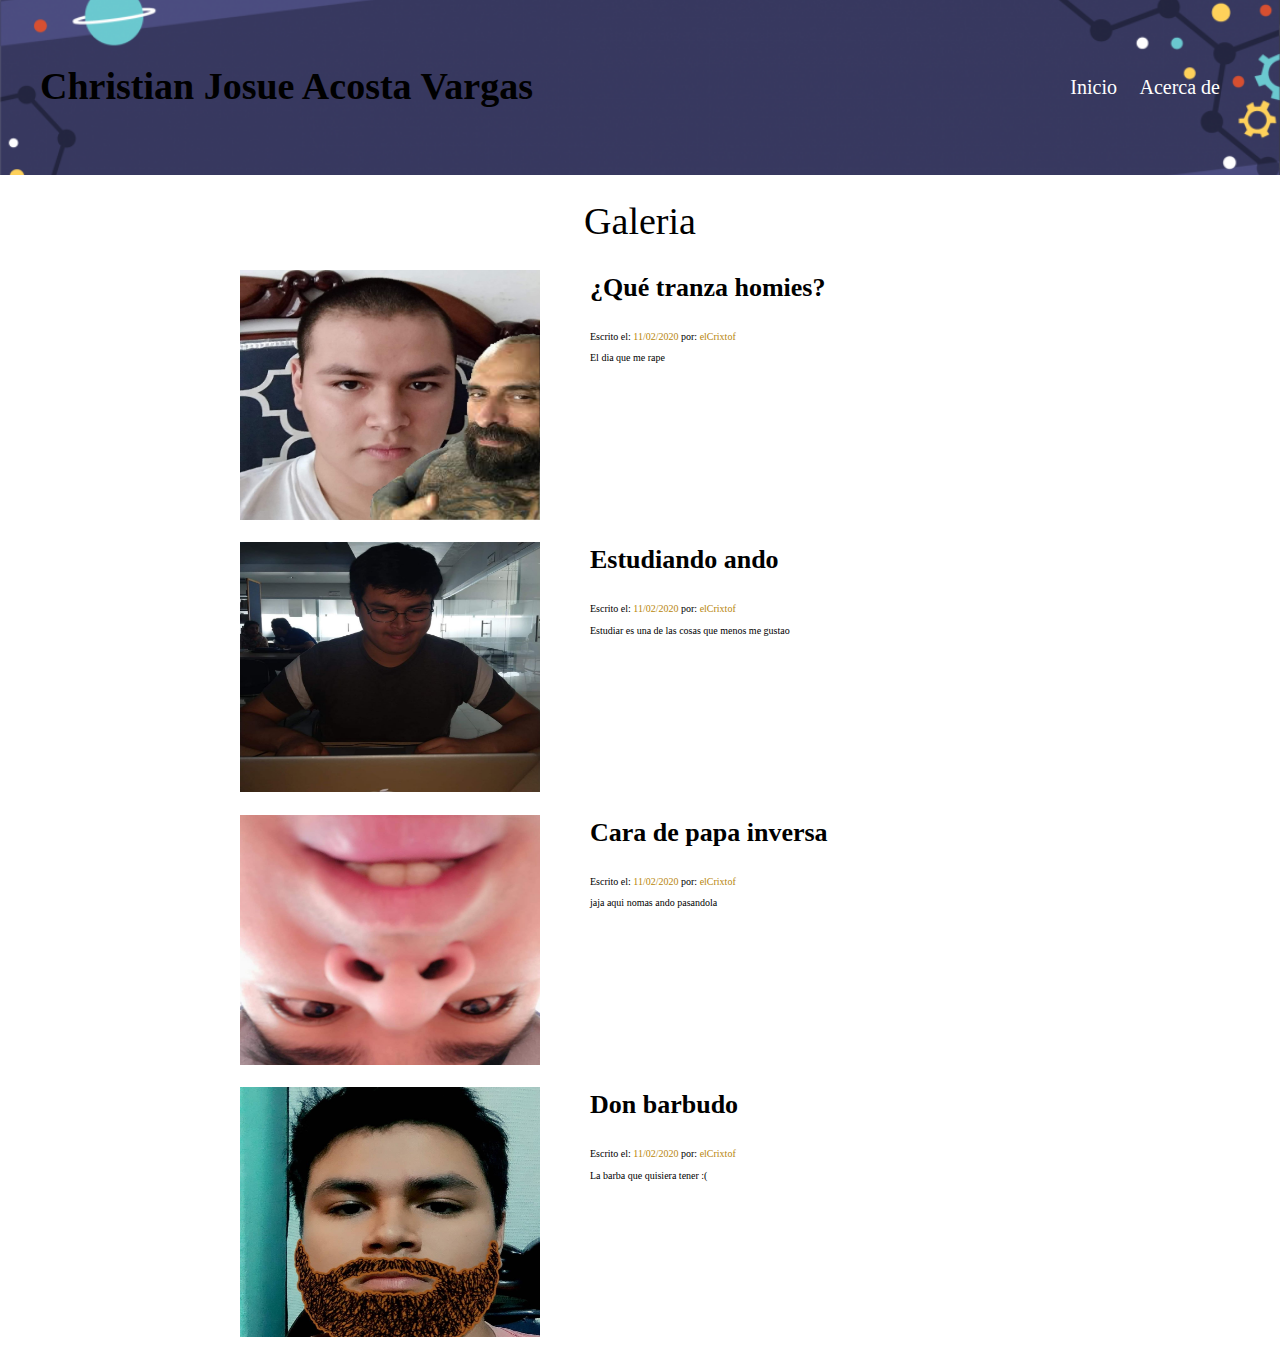
<file: index.html>
<!DOCTYPE html>
<html lang="en">

<head>
    <meta charset="UTF-8">
    <meta name="viewport" content="width=device-width, initial-scale=1.0">
    <link href="https://fonts.googleapis.com/css?family=Lato&display=swap" rel="stylesheet">
    <link rel="stylesheet" href="css/normalize.css">
    <link rel="stylesheet" href="css/style.css">
    <title>Document</title>
</head>

<body>

    <header class="site-header inicio">
        <div class="contenedor contenido-header">
            <div class="barra">
                <h1>Christian Josue Acosta Vargas</h1>
                <nav class="navegacion">
                    <a href="index.html">Inicio</a>
                    <a href="acerca.html">Acerca de</a>
                </nav>
            </div>
        </div>
    </header>

    <main class="contenedor seccion contenido-centrado">
        <h1 class="fw-300 centrar-texto">Galeria</h1>


        <article class="entrada-blog">
            <div class="div-padre">
                <img src="img/5.jpg" alt="Entrada de blog">
            </div>
            <div class="texto-entrada">
                <a href="galeria.html">
                    <h4>¿Qué tranza homies?</h4>
                </a>
                <p>Escrito el: <span> 11/02/2020 </span> por: <span> elCrixtof </span> </p>
                <p>El dia que me rape</p>
            </div>
        </article>

        <article class="entrada-blog">
            <div class="div-padre">
                <img src="img/2.jpg" alt="Entrada de blog">
            </div>
            <div class="texto-entrada">
                <a href="galeria.html">
                    <h4>Estudiando ando</h4>
                </a>
                <p>Escrito el: <span> 11/02/2020 </span> por: <span> elCrixtof </span> </p>
                <p>Estudiar es una de las cosas que menos me gustao</p>
            </div>
        </article>

        <article class="entrada-blog">
            <div class="div-padre">
                <img src="img/4.jpg" alt="Entrada de blog">
            </div>
            <div class="texto-entrada">
                <a href="galeria.html">
                    <h4>Cara de papa inversa</h4>
                </a>
                <p>Escrito el: <span> 11/02/2020 </span> por: <span> elCrixtof </span> </p>
                <p>jaja aqui nomas ando pasandola</p>
            </div>
        </article>

        <article class="entrada-blog">
            <div class="div-padre">
                <img src="img/3.jpg" alt="Entrada de blog">
            </div>
            <div class="texto-entrada">
                <a href="galeria.html">
                    <h4>Don barbudo</h4>
                </a>
                <p>Escrito el: <span> 11/02/2020 </span> por: <span> elCrixtof </span> </p>
                <p>La barba que quisiera tener :(</p>
            </div>
        </article>

    </main>


</body>

</html>
</file>
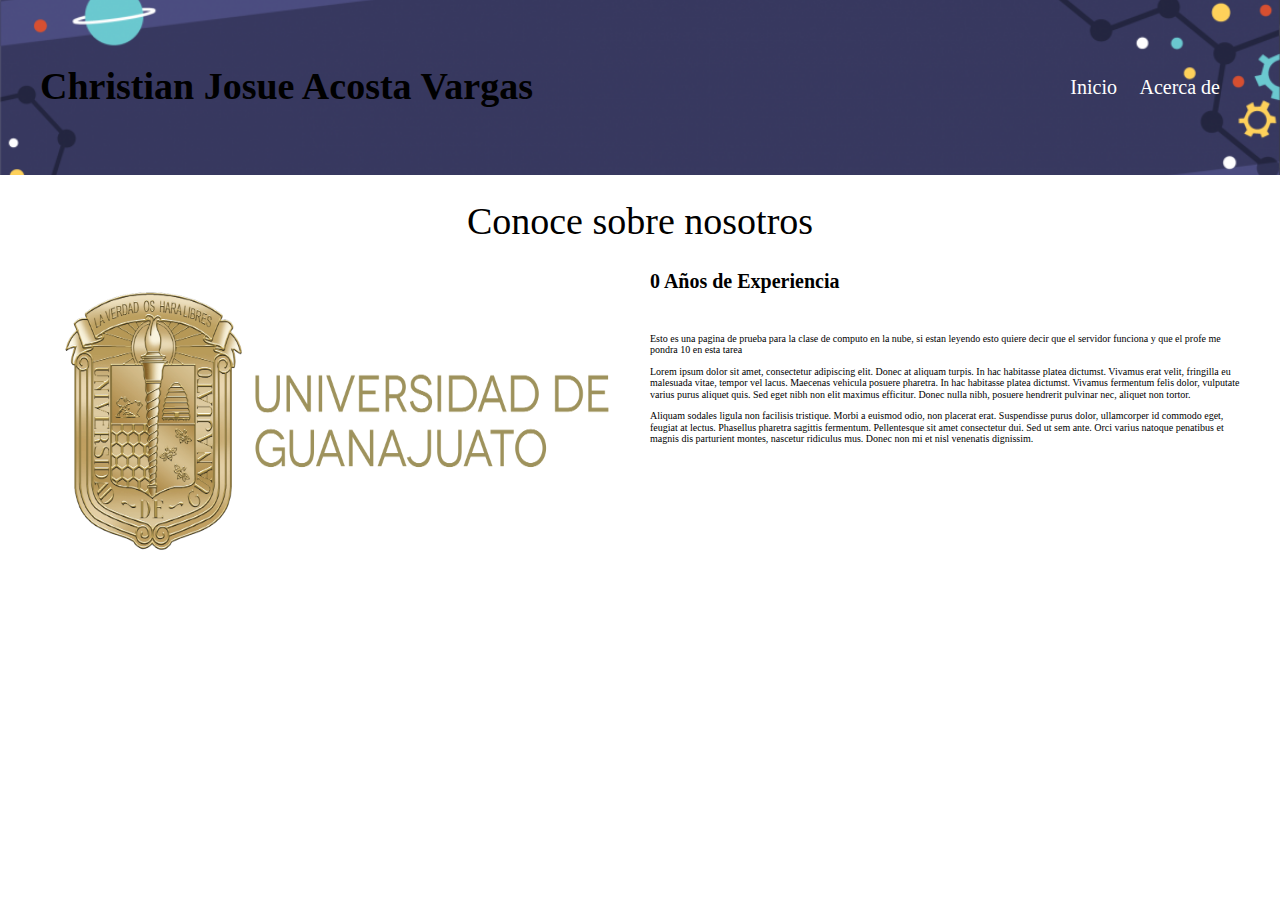
<file: acerca.html>
<!DOCTYPE html>
<html lang="en">

<head>
    <meta charset="UTF-8">
    <meta name="viewport" content="width=device-width, initial-scale=1.0">
    <link href="https://fonts.googleapis.com/css?family=Lato&display=swap" rel="stylesheet">
    <link rel="stylesheet" href="css/normalize.css">
    <link rel="stylesheet" href="css/style.css">
    <title>Acerca de</title>
</head>

<body>

    <header class="site-header inicio">
        <div class="contenedor contenido-header">
            <div class="barra">
                <h1>Christian Josue Acosta Vargas</h1>
                <nav class="navegacion">
                    <a href="index.html">Inicio</a>
                    <a href="acerca.html">Acerca de</a>
                </nav>
            </div>
        </div>
    </header>

    <main class="contenedor">
        <h1 class="fw-300 centrar-texto">Conoce sobre nosotros</h1>

        <div class="contenido-acerca">
            <div class="div-acerca">
                <img src="img/ug.png" alt="Imagen sobre nosotros">
            </div>
            <div class="texto-nosotros">
                <blockquote>0 Años de Experiencia</blockquote>

                <p>Esto es una pagina de prueba para la clase de computo en la nube, si estan leyendo esto quiere decir que el servidor funciona y que el profe me pondra 10 en esta tarea</p>

                <p>Lorem ipsum dolor sit amet, consectetur adipiscing elit. Donec at aliquam turpis. In hac habitasse platea dictumst. Vivamus erat velit, fringilla eu malesuada vitae, tempor vel lacus. Maecenas vehicula posuere pharetra. In hac habitasse
                    platea dictumst. Vivamus fermentum felis dolor, vulputate varius purus aliquet quis. Sed eget nibh non elit maximus efficitur. Donec nulla nibh, posuere hendrerit pulvinar nec, aliquet non tortor.</p>

                <p>Aliquam sodales ligula non facilisis tristique. Morbi a euismod odio, non placerat erat. Suspendisse purus dolor, ullamcorper id commodo eget, feugiat at lectus. Phasellus pharetra sagittis fermentum. Pellentesque sit amet consectetur
                    dui. Sed ut sem ante. Orci varius natoque penatibus et magnis dis parturient montes, nascetur ridiculus mus. Donec non mi et nisl venenatis dignissim.</p>

            </div>
        </div>
    </main>


</body>

</html>
</file>
<file: css/style.css>
html {
    font-size: 62.5%;
    /*Reset para REMS - 62.5% = 10px de 16px*/
    box-sizing: border-box;
}

h1 {
    font-size: 3.8rem;
}

h2 {
    font-size: 3.4rem;
}

h3 {
    font-size: 3rem;
}

h4 {
    font-size: 2.6rem;
}

.site-header {
    background-color: #333333;
    padding: 1rem 0 3rem;
}

.site-header.inicio {
    background-image: url(../img/header.png);
    background-position: center center;
    background-size: cover;
    height: 15vh;
    min-height: 10rem;
}

.contenedor {
    max-width: 120rem;
    margin: 0 auto;
}

.contenido-header {
    height: 100%;
    display: flex;
    flex-direction: column;
    justify-content: space-between;
}

.navegacion a {
    color: white;
    text-decoration: none;
    font-size: 2rem;
    margin-right: 2rem;
}

.navegacion a:hover {
    color: black;
}

.iconos-nosotros {
    display: flex;
    justify-content: space-between;
}

.barra {
    display: flex;
    justify-content: space-between;
    align-items: center;
    padding-top: 3rem;
}


/*utilidades*/

.fw-300 {
    font-weight: 300;
}

.centrar-texto {
    text-align: center;
}

.seccion {
    margin-top: 2rem;
    /* margin-bottom: 2rem;   */
}

.contenido-centrado {
    max-width: 800px;
}

.entrada-blog {
    display: flex;
    justify-content: space-between;
    margin-bottom: 2rem;
}

.entrada-blog .texto-entrada {
    flex-basis: calc(60% - 3rem);
}

.entrada-blog .texto-entrada {
    flex-basis: calc(60% - 3rem);
}

.texto-entrada a {
    color: black;
    text-decoration: none;
}

.texto-entrada h4 {
    margin: 0;
    line-height: 1.4;
}

.texto-entrada h4::after {
    content: '';
    display: block;
    width: 15rem;
    height: .5rem;
    margin-top: 1rem;
}

.texto-entrada span {
    color: darkgoldenrod;
}

.objetfit>img {
    width: 200px;
    height: 200px;
    object-fit: none;
}

.div-padre img {
    height: 250px;
    width: 300px;
}

.div-acerca img {
    height: 300px;
    width: 590px;
}

.contenido-acerca {
    display: grid;
    grid-template-columns: repeat(2, 1fr);
    grid-column-gap: 2rem;
}

.texto-nosotros blockquote {
    font-weight: 900;
    font-size: 2rem;
    margin: 0;
    padding: 0 0 3rem 0;
}
</file>
